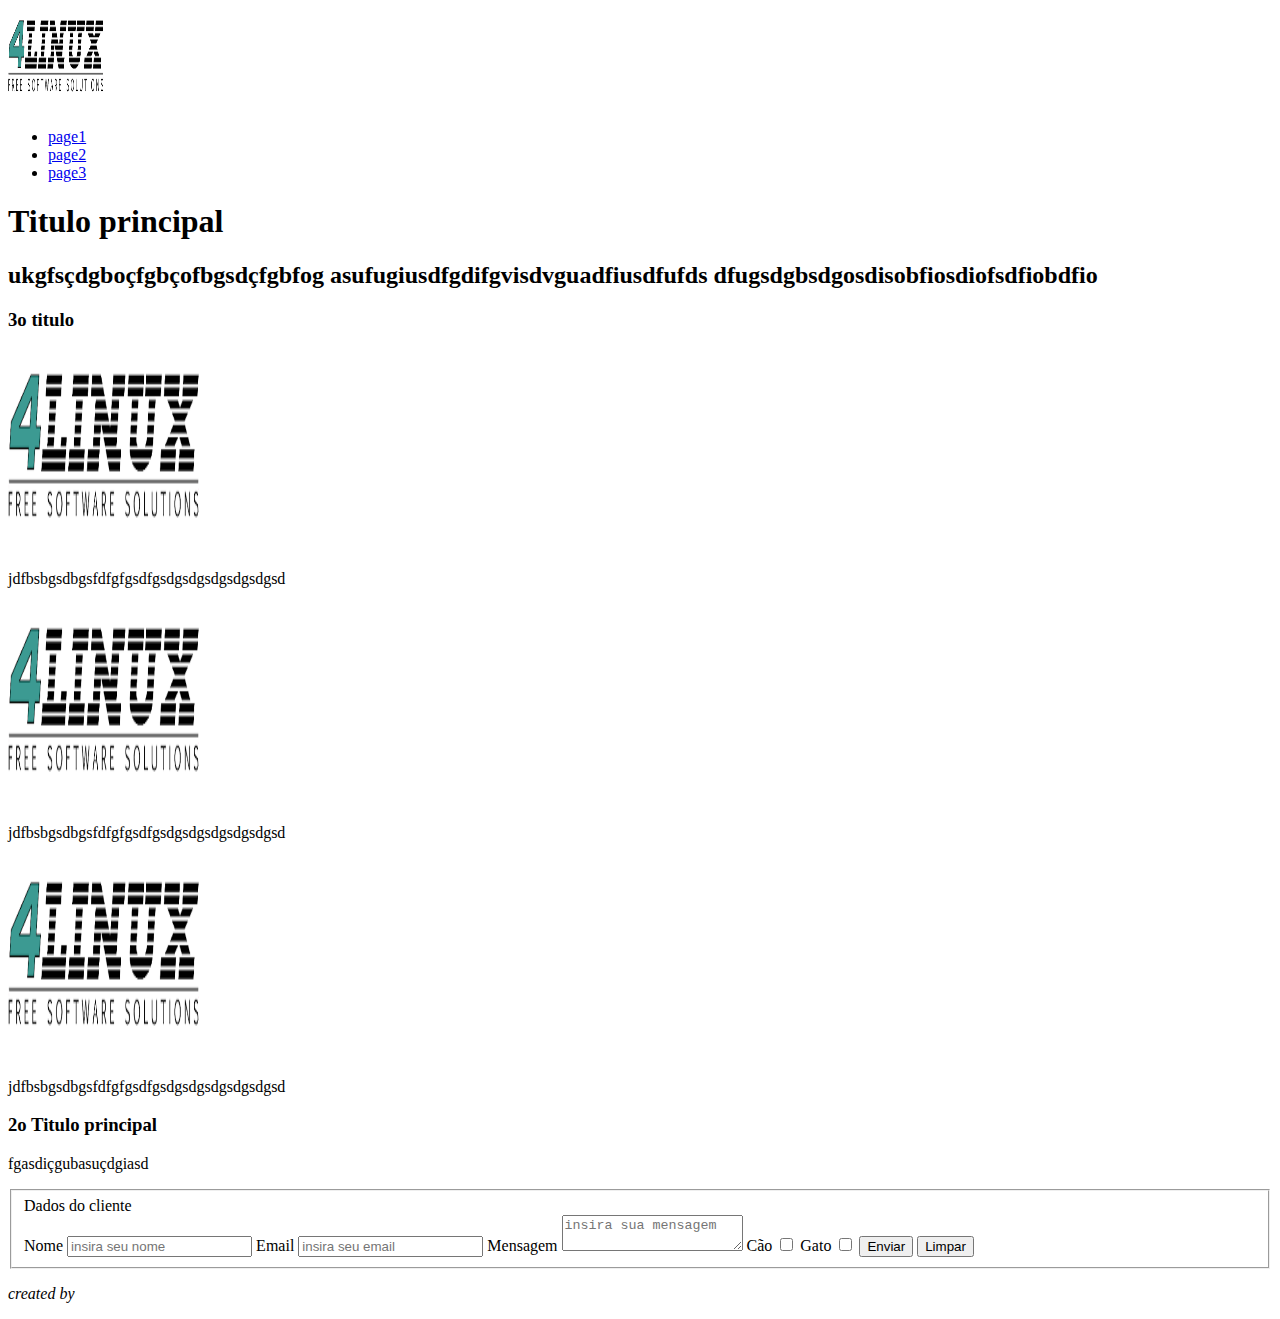
<file: index.html>
<!DOCTYPE html>
<html lang="pt-br">
	<head>
		<title>titulo</title>
		<meta charset="utf-8">
	</head>
	<body>
		<main>
			<header>
				<a href="/" title="imagem_logo"><img src="assets/images/4linux.png" alt="Descrição logo" width="100" height="100" /></a>
				<nav>
					<ul>
						<li><a href="page1.html" title="page1">page1</a></li>
						<li><a href="page1.html" title="page1">page2</a></li>
						<li><a href="page1.html" title="page1">page3</a></li>
					</ul>		
				</nav>
			</header>
		
		<section>
			<h1>Titulo principal</h1>
			<h2> ukgfsçdgboçfgbçofbgsdçfgbfog
			asufugiusdfgdifgvisdvguadfiusdfufds
			dfugsdgbsdgosdisobfiosdiofsdfiobdfio</h2>
		</section>

		<section>
			<h3>3o titulo</h3>
				<article>
				<img src="assets/images/4linux.png" alt="Descrição img1" width="200" height="200"/>
				<p>jdfbsbgsdbgsfdfgfgsdfgsdgsdgsdgsdgsdgsd</p>
				</article>
				<article>	
				<img src="assets/images/4linux.png" alt="Descrição img2"  width="200" height="200"/>
				<p>jdfbsbgsdbgsfdfgfgsdfgsdgsdgsdgsdgsdgsd</p>
				</article>
				<article>
				<img src="assets/images/4linux.png" alt="Descrição img3" width="200" height="200"/>
				<p>jdfbsbgsdbgsfdfgfgsdfgsdgsdgsdgsdgsdgsd</p>
				</article>
		</section>

		<section>
			<h3>2o Titulo principal</h3>
			<p>fgasdiçgubasuçdgiasd</p>
			<fieldset>Dados do cliente
			<form>
				<label>
					Nome
					<input type="text" name="customerName" placeholder="insira seu nome">
				</label>
				
				<label>
					Email
					<input type="text" name="customerEmail" placeholder="insira seu email">
				</label>
				
				<label>
					Mensagem
					<textarea name="customerMessage" placeholder="insira sua mensagem"></textarea>
				</label>
				
				<label>
					Cão
					<input type="checkbox" name="animal" value="cao">
				</label>
				<label>
					Gato
					<input type="checkbox" name="animal" value="gato">
				</label>




				<button type="submit">
					Enviar
				</button>
				<button type="reset">
					Limpar
				</button>
			</form>
			</fieldset>
		</section>
					
		<footer>
			<address>
				<p>created by <a></a></p>
			</address>
		</footer>
		
		</main>			
	</body>
</html>
</file>
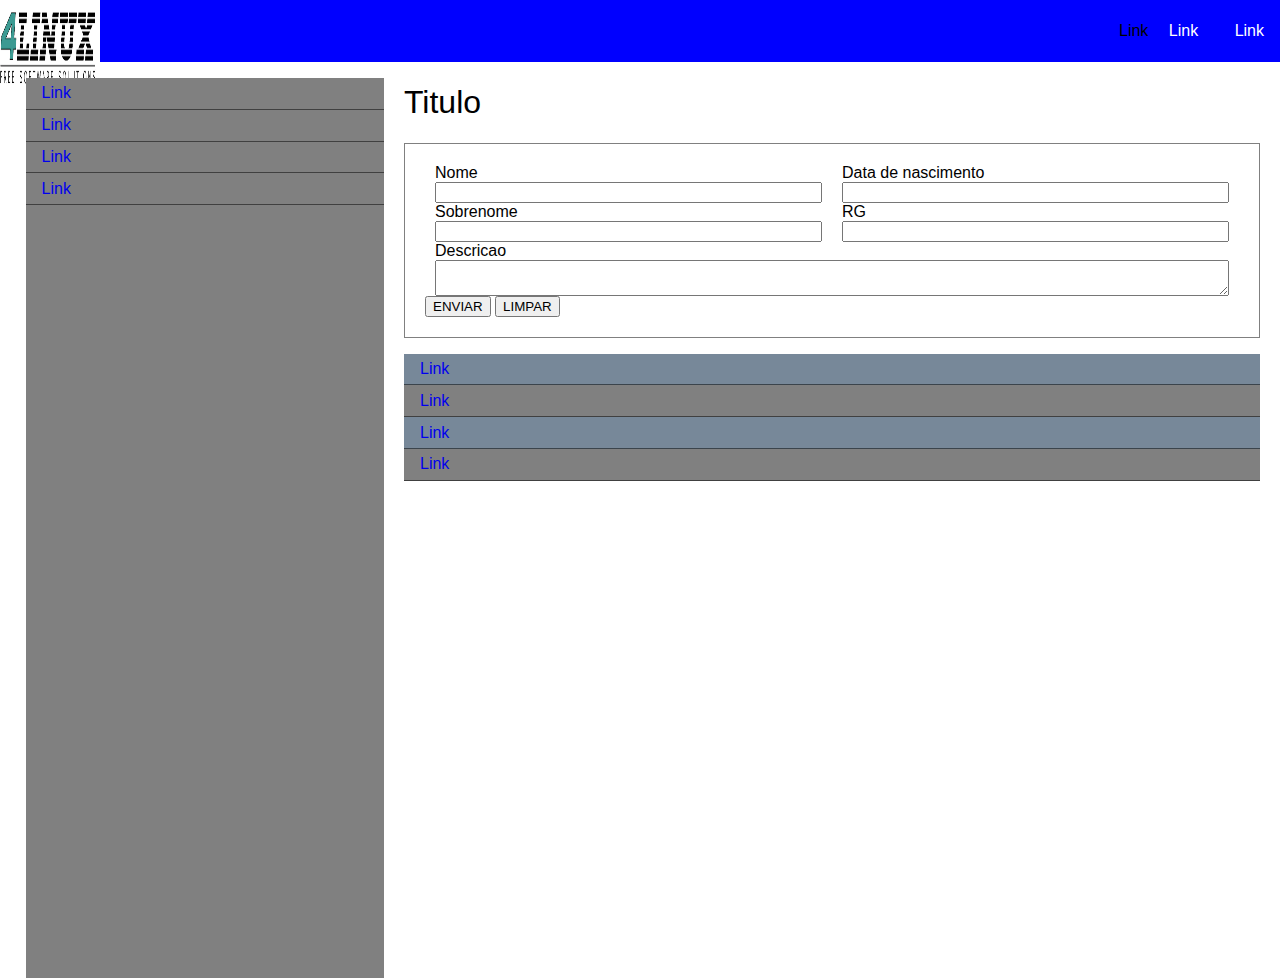
<file: scripts/index_2.html>
<!DOCTYPE html>
<html lang="en">
<head>
    <meta charset="UTF-8">
    <title>Title</title>
    <link rel="stylesheet" type="text/css" href="../assets/styles/style_2.css">
</head>
<body>

    <header>
        <a href="#" title="Logo">
            <img src="../assets/images/4linux.png" alt="Logo" width="100" height="100" />
        </a>

        <nav>
            <ul>
                <li>
                    <label for="menu1">Link</label>
                    <input id="menu1" type="checkbox">
                    <ul>
                        <li><a href="#">Link</a></li>
                        <li><a href="#">Link</a></li>
                        <li>
                            <a href="#">Link</a>
                            <ul>
                                <li><a href="#">Link</a></li>
                                <li><a href="#">Link</a></li>
                                <li><a href="#">Link</a></li>
                                <li><a href="#">Link</a></li>
                            </ul>
                        </li>
                        <li><a href="#">Link</a></li>
                    </ul>
                </li>
                <li><a href="#">Link</a></li>
                <li><a href="#">Link</a></li>
            </ul>
        </nav>
    </header>

    <ul id="lista_2">
        <li><a href="#">Link</a></li>
        <li><a href="#">Link</a></li>
        <li><a href="#">Link</a></li>
        <li><a href="#">Link</a></li>
    </ul>

    <section>
        <h1>
            Titulo
        </h1>

        <form>
            <label>
                Nome
                <input type="text" name="name" required>
            </label>
            <label>
                Data de nascimento
                <input type="number" name="birthdate" required>
            </label>
            <label>
                Sobrenome
                <input type="text" name="surname" required>
            </label>
            <label>
                RG
                <input type="text" name="rg" required pattern="(^(\d{2}\x2E\d{3}\x2E\d{3}[-]\d{1})$|^(\d{2}\x2E\d{3}\x2E\d{3})$)" >
            </label>
            <label>
                Descricao
                <textarea name="deion"></textarea>
            </label>

            <button type="submit">
                ENVIAR
            </button>

            <button type="reset">
                LIMPAR
            </button>


        </form>

        <ul id="lista_3">
            <li><a href="#">Link</a></li>
            <li><a href="#">Link</a></li>
            <li><a href="#">Link</a></li>
            <li><a href="#">Link</a></li>
        </ul>
    </section>

</body>
</html>
</file>
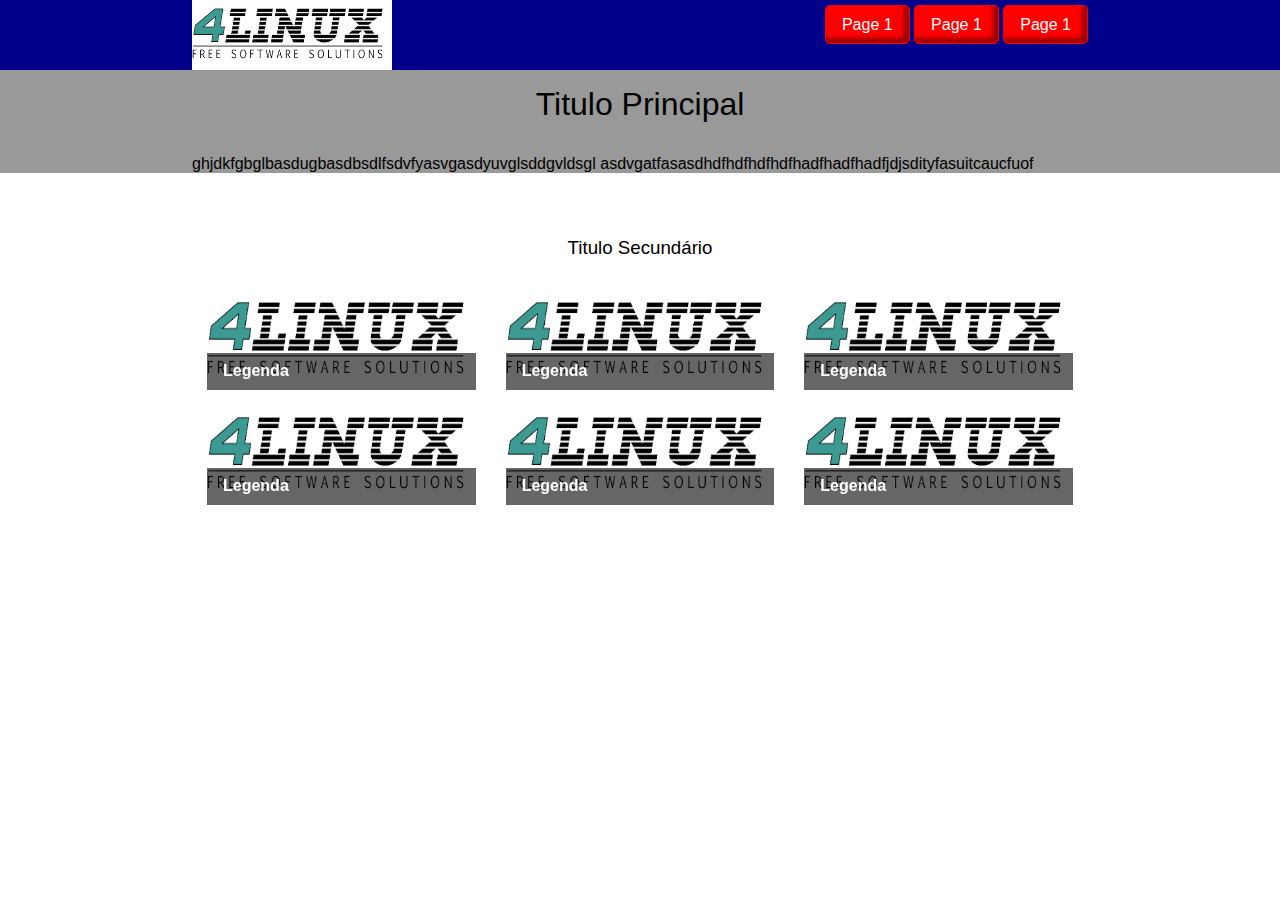
<file: scripts/index_3.html>
<!DOCTYPE>
<!DOCTYPE html>
<html>
<head>
	<meta charset="utf-8">
	<meta name="viewport" content="width=device-width, initial-scale=1.0">
	<title>index3</title>
	<link rel="stylesheet" type="text/css" href="../assets/styles/style_3.css">
	<script type="text/javascript" src="main.js"></script>
</head>
<body>
<main>
		<header class="header-main">
			<div class="container">
				<img src="../assets/images/4linux.png" alt="Logo" width="200" height="70">

				<script>
					function toggleMenu(menu){
						document.querySelector(menu).classList.toggle('active');
					}
				</script>

				<button class="bt-menu" type="button" onclick="toggleMenu('.menu')"> 
				 Menu	
				</button>
					<nav class="menu active">
						<ul>
							<li><a href="#">Page 1</a></li>
							<li><a href="#">Page 1</a></li>
							<li><a href="#">Page 1</a></li>
						</ul>
					</nav>
			</div>
		</header>
	
		<div class="bg-grey">
			<section class="container">
				<h1 class="title container-padding text-center">Titulo Principal</h1>
				<p>ghjdkfgbglbasdugbasdbsdlfsdvfyasvgasdyuvglsddgvldsgl
				asdvgatfasasdhdfhdfhdfhdfhadfhadfhadfjdjsdityfasuitcaucfuof</p>
			</section>
		</div>
			
		<section class="container container-padding">
			<h3 class="title text-center">Titulo Secundário</h3>
				<div class="col-3">
                <article class="card">
                    <img class="img-responsive" src="../assets/images/4linux.png" alt="Logo" width="200" height="100" />
                    <h4 class="legend">Legenda</h4>
                </article>
            </div>

            <div class="col-3">
                <article class="card">
                    <img class="img-responsive" src="../assets/images/4linux.png" alt="Logo" width="200" height="100"/>
                    <h4 class="legend">Legenda</h4>
                </article>
            </div>

            <div class="col-3">
                <article class="card">
                    <img class="img-responsive" src="../assets/images/4linux.png" alt="Logo" width="200" height="100" />
                    <h4 class="legend">Legenda</h4>
                </article>
            </div>

            <div class="col-3">
                <article class="card">
                    <img class="img-responsive" src="../assets/images/4linux.png" alt="Logo" width="200" height="100" />
                    <h4 class="legend">Legenda</h4>
                </article>
            </div>

            <div class="col-3">
                <article class="card">
                    <img class="img-responsive" src="../assets/images/4linux.png" alt="Logo" width="200" height="100" />
                    <h4 class="legend">Legenda</h4>
                </article>
            </div>

            <div class="col-3">
                <article class="card">
                    <img class="img-responsive" src="../assets/images/4linux.png" alt="Logo" width="200" height="100"/>
                    <h4 class="legend">Legenda</h4>
                </article>
            </div>
		
		</section>
	
			
		<footer>
			<!--Rodapé-->
		</footer>

	</main>
</body>
</html>
</file>
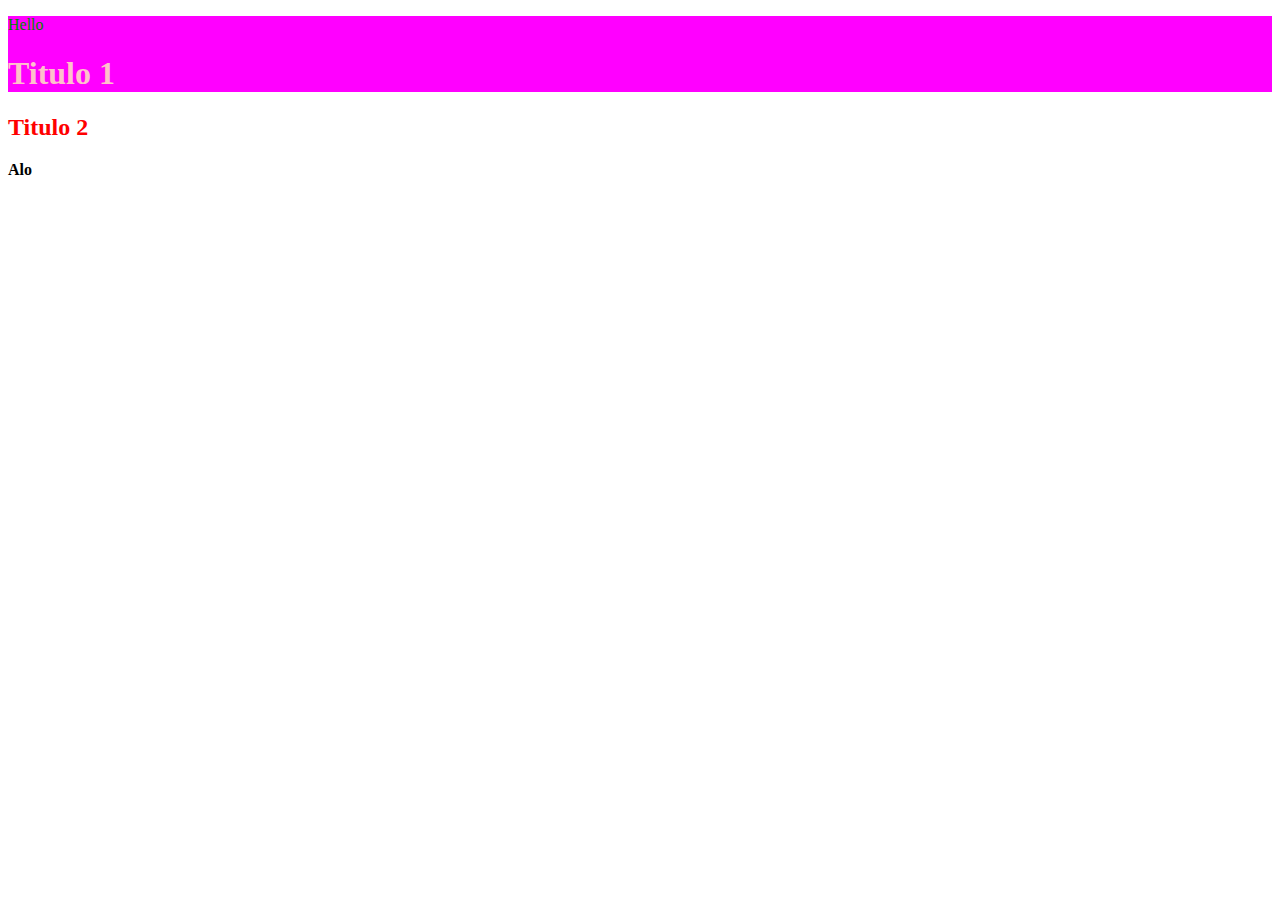
<file: scripts/table.html>
<!DOCTYPE html>
<html>
	<head>
		<title>Table</title>
		<meta charset="utf-8">
		
		<style>
			
			h1,h2,h3{
				color: red;
			}

			p{
				color: green;
			}

			#home{
				background: #F0F;
			}

			main#pagina{
				background: #000;
			}
			main#home h1.titulo{
				color: pink;
			}

		</style>

	</head>
<body>
	
	<main id="home">
		<div>
			<p class="title">
				Hello
			</p>

			<h1 class="titulo">
				Titulo 1
			</h1>
		</div>
	</main>

	<div id="pagina">
				
			<h2>
				Titulo 2	
			</h2>

	</div>

	<strong>Alo</strong>
	
</body>
</html>
</file>
<file: assets/styles/style_2.css>
*{
    box-sizing: border-box;
}



body {
    font-family: sans-serif;
}

header {
    background-color: blue;
    height: 62px;
}

ul {
    list-style: none;
    padding:0px;
}

ul a {
    text-decoration: none;
    display: block;
    border-bottom: 1px solid rgba(0,0,0,0.5);
}


nav ul li ul {
    background-color: grey;
}

nav > ul > li > a {
    border: none;
}

nav > ul a {
    color : #FFF;
}

ul a:hover {
    background-color: rgba(0,0,0,0.5);
}

body > ul, section> ul {
    background-color: grey;
}

section > ul li:nth-child(odd){
    background-color: lightslategrey;
}

h1,h2,h3,h4,h5,h6 {
    font-weight: normal;
}

label input, label textarea{
    display: block;
}



nav ul ul a {
    min-width: 160px;
}

nav li {
    position: relative;
}

nav>ul ul ul {
    top: 0;
    left: -100%;
}


ul a {
    padding: .4rem 1rem;
}

nav>ul ul {
    position: absolute;
    display: none;
}


body {
    margin: 0;
}
nav > ul > li {
    display: inline-block;
}

nav {
    float: right;
}

nav ul input[type="checkbox"] {
    display: none;
}

ul input:checked + ul {
    display: block;
}

form {
    border: 1px solid grey;
    padding: 20px;
}


body > ul {
    width : 28%;
    margin-left: 2%;
    float: left;
    position: absolute;
    height: 100%;
}

body > section {
    width: 70%;
    margin-left: 30%;
    float: left;
    padding: 0 20px;
}

form label {
    float: left;
    width: 50%;
    padding: 0px 10px;
}

form label input, form label textarea {
    width: 100%;
}

form label:nth-child(5) {
    width: 100%;
}




/*ul li:hover > ul {*/
    /*display: block;*/
/*}*/
</file>
<file: assets/styles/style_3.css>
/*
1 - General
2 - Headers
3 - Menus
4 - Textos e Titulos
5 - Colors e backgrounds
6 - Card

*/


/* 1 - General*/
* {
    box-sizing: border-box;
}

body {
    font-family: sans-serif;
    margin: 0;
    font-size: 16px;
}


.container {
    width: 70%;
    margin-left: 15%;
}

.container-padding {
    padding-top: 2rem;
    padding-bottom: 3rem;
}

.col-3 {
    float: left;
    width: 33.333%;
    padding-left: 15px;
    padding-right: 15px;
}

.img-responsive {
    width: 100%;
}

/* 2 - Headers*/
.header-main {
    background-color: darkblue;
}

.header-main .menu {
    float: right;
}


/*3 - Menus*/
.menu ul {
    margin: 0px;
    padding: 0px;
    list-style: none;
}
.header-main .menu {
    margin-top: 5px;
}
.header-main .menu li {
    display: inline-block;
}


.header-main .menu li a, .bt-menu{
    padding: .6rem 1rem;
    color: #FFF;
    text-decoration: none;
    display: inline-block;

    transition: all ease-out .2s;
    border-radius: 5px;
    border: 1px solid red;
    background-color: red;
    box-shadow: -5px -5px 4px 0px rgba(0,0,0,0.4) inset;
}

.header-main .menu li a:hover, .bt-menu{
    background-color: darkred;
}
.header-main .menu li a:active, .bt-menu{
    box-shadow: 5px 5px 4px 0px rgba(0,0,0,0.4) inset;
}
/*4 - Textos e Titulos*/

.title {
    font-weight: 400;
    padding: 1rem 1.2rem;
    margin: 0;
}

.text-center {
    text-align: center;
}

/*5 - Colors e backgrounds*/

.bg-grey {
    background-color: #999999;
}


/*6 - Card*/

.col-3 {
    position: relative;
}
.card  {
    position: relative;
    margin-top: 15px;
    perspective: 1000px;
    transition: all ease-in-out 2s;
    backface-visibility:hidden;
    z-index: 5;
}

.card-verso {
    background-color: #F00;
    position: absolute;
    top: 0;
    left: 0;
    width: 100%;
    height: 100%;
    backface-visibility:hidden;
    transform: rotateY(180deg);
    transition: all ease-in-out 2s;
}

.col-3:hover .card {
    transform: rotateY(180deg);
}
.col-3:hover .card-verso {
    transform: rotateY(0deg);
}


.card img {
    display: block;
}


.card .legend {
    color:white;
    position: absolute;
    background-color: rgba(0,0,0,0.6);
    padding: .6rem 1rem;
    width: 100%;
    left: 0;
    margin: 0;
    bottom: 0;
}




@keyframes shakeAnimation{

    0% {
      transform: rotate(0deg);
    }

    20% {
        transform: rotate(-10deg);

    }

    40% {
        transform: rotate(10deg);
    }

    60% {
        transform: rotate(-10deg);
    }

    80% {
        transform: rotate(10deg);
    }

    100% {
        transform: rotate(0deg);
    }


}


/*CELULAR*/
@media (max-width: 412px) {
    .col-3 {
        width: 100%;
    }

    .menu{
        display: none;
    }

    .header-main .container > img{
        width: 50%;
    }

    .bg-grey .container {
        text-align: center;
        padding: 0;
        margin-right: 20px;
        margin-left: 20px;
    }

    .bt-menu {
        display: block;
        float: right;
        margin-top: 8px; 
    }

    .header-main .menu{
        display: none;
    }
    
    .header-main .menu.active{
        display: block;
        animation: menuAction linear .3s 1
    }

    @keyFrame menuAction {

        to{
            opacity: 1;
        }

        from {
            opacity: 0;
        }
    }
}


/*Tablet*/
@media (max-width: 780px) and (min-width: 411px) {
    .col-3 {
        width: 50%;
    }
    .bt-menu{
        display: none;
    }
}

/*tablet deitado, ou desktops pequenos*/
@media (max-width: 1024px) and (min-width: 779px) {
    .col-3 {
        width: 33%;
    }
    .bt-menu{
        display: none;
    }
}

/*grande resolucoes*/
@media (min-width: 1024px) {
    .bt-menu{
        display: none;
    }
}
</file>
